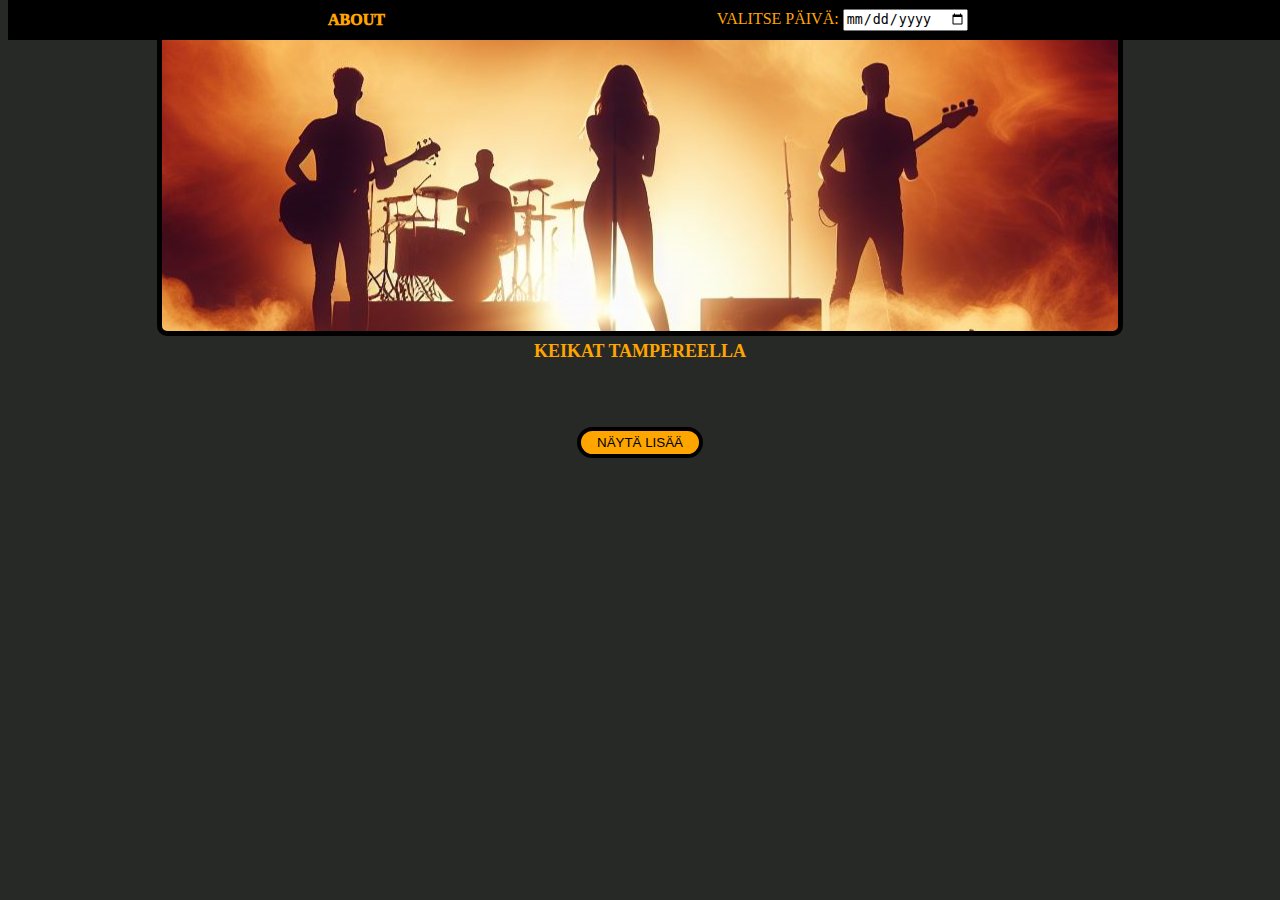
<file: gigtape_index/index.html>
<!DOCTYPE html>
<html lang="en">
    <head>
        <meta charset="UTF-8">
        <meta name="viewport" content="width=device-width, initial-scale=1.0">
        <meta http-equiv="X-UA-Compatible" content="ie=edge">
        <link rel="preconnect" href="https://fonts.googleapis.com">
        <link rel="preconnect" href="https://fonts.gstatic.com" crossorigin>
        <link href="https://fonts.googleapis.com/css2?family=Bebas+Neue&family=Oswald&display=swap" rel="stylesheet">

        <title>GigTape - Keikat Tampereella</title>
        <link rel="stylesheet" href="./style.css">
        <link rel="icon" href="./images/favicon.ico" type="image/x-icon">

    </head>
    <body>
        <div class="navi-container">
            <div class="navi-bar">
                <span class="link">ABOUT</span>
                <div>
                <label for="datePicker">VALITSE PÄIVÄ:</label>
                <input type="date" id="datePicker" onchange="loadEvents()">
                </div>
            </div>
        </div>
            <div class="header">
                <div class="header-img">
                </div>  
            </div>
    <main>
        <h2>KEIKAT TAMPEREELLA</h2>
        <div class="event-content">
        </div>
        <div class="load-more-button">
            <button id="load-more-button">NÄYTÄ LISÄÄ</button>           
        </div>
    </main>
    <script src="index.js"></script>
    </body>
</html>
</file>
<file: gigtape_index/style.css>
body {
    background-color: rgb(38, 41, 38);
    color: orange;
}

.navi-container {
    position: fixed;
    top: 0;
    z-index: 1000;
    border: 0;
    background-color: black;
    width: 100%;
    height: 40px;
    display: flex;
    justify-content: center;
}

.navi-bar {
    width: 50%;
    display: flex;
    justify-content: space-between;
    align-items: center;
}

.link {
    color: orange;
    font-weight: 1000;    
}

.header {
    height: 318px;
    width: 100%;
    display: flex;
    justify-content: center;
}

.header-img {
    position: relative;
    background-image: url(./images/header_img.png);
    background-repeat: no-repeat;
    background-size: contain;
    width: 956px;
    height: 318px;
    border: 5px solid black;
    border-radius: 10px;
}

h2 {
    display: flex;
    justify-content: center;
    font-size: large;
}

.event-content {
    display: flex;
    flex-wrap: wrap;
    justify-content: space-around;
    padding-left: 15%;
    padding-right: 15%;
    border: 1px;

}

.event-card {
    display: flex;
    flex-direction: column;
    margin-top: 30px;
    width: 30%;
    padding-bottom: 20px;
    height: 20em;
    border: 1px solid rgb(151, 98, 0);
    border-radius: 10px;
    overflow: visible;
}

.load-more-button {
    display: flex;
    justify-content: center;
    padding-top: 50px;
}

#load-more-button {
    display: inline-block;
    padding: 0.3em 1.2em;
    border: 0.3em solid black;
    border-radius: 2em;
    box-sizing: border-box;
    text-decoration: none;
    color: #000000;
    background-color: orange;
    text-align: center;
    transition: all 0.2s;
}

#load-more-button:hover {
    cursor: pointer;
    color: #FFFFFF;
    background-color: rgb(151, 98, 0);
}

.event-card:hover {
    cursor: pointer;
    border-color: orange;
}

.event-img {
    background-image: url(./images/default_venue_image.png);
    background-size: cover;
    background-position: center;
    background-color: rgb(38, 41, 38);
    height: 80%;
    border-radius: 10px 10px 0px 0px;
}

.event-info {
    font-family: 'Bebas Neue', sans-serif;
    display: flex;
    flex-direction: column;
    align-items: space-between;
    background-color: rgb(38, 41, 38);
    height: 10em;
    color: orange;
    border-radius: 0px 0px 10px 10px;
}

.event-name {
    font-weight: 400;
    font-size: clamp(18px, 1.5vw, 26px);
}

.event-date {
    font-weight: 400;
    font-size: 18px;
}

.event-venue {
    font-weight: 400;
    font-size: clamp(18px, 1.8vw, 26px);
    display: flex;
}

/* Media queries for responsiveness */
@media screen and (max-width: 768px) {
    .navi-bar {
        width: 90%;
    }

    .event-card {
        width: 66%; /* Adjusted width for smaller screens */
    }

    .header {
        height: 150px; /* Adjusted height for smaller screens */
    }

    .header-img {
        width: 100%; /* Full width for smaller screens */
    }

    h2 {
        font-size: medium; /* Adjusted font size for smaller screens */
    }

    .event-content {
        padding: 10px; /* Adjusted padding for smaller screens */
    }

    .load-more-button {
        padding-top: 10px; /* Adjusted padding for smaller screens */
    }
    .event-name {
        font-size: 18px; /* Adjusted font size for smaller screens */
    }
    .event-venue {
        font-size: 22px; /* Adjusted font size for smaller screens */
    }
}
</file>
